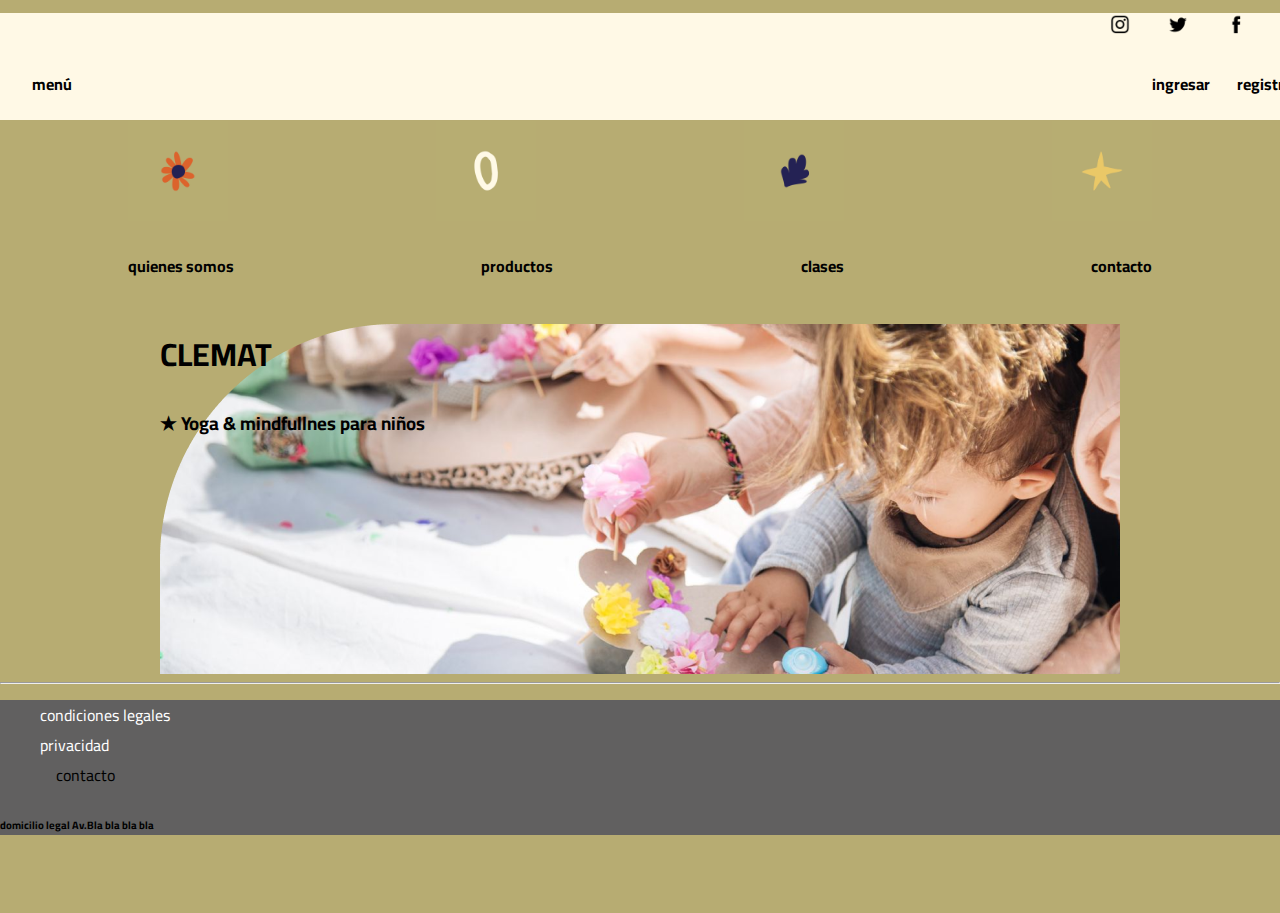
<file: index.html>
<!DOCTYPE html>
<html lang="en">

<head>
    <!-- Etiquetas Meta -->
    <meta charset="UTF-8">
    <meta http-equiv="X-UA-Compatible" content="IE=edge">
    <meta name="viewport" content="width=device-width, initial-scale=1.0">

    <!-- Título de pestaña -->
    <title>Clemat Yoga</title>  

  <link rel="stylesheet" href="main.css">
   
    
</head>

<body>
    
     
     <!--menú/ buscar y del otro lado registrarse/ ingresar-->
     
     <header>
       <nav class="menuFijo" >
          <div>
           <!--enlaces a redes sociales/ margen superior derecho-->
            <ul class="redesLista">
              <li><a href="https://www.instagram.com/p/CaUgu_6rD2r/?utm_source=ig_web_copy_link" target="_blank"><img src="instagram.png" alt="instagram" class="redes" ></a></span></li>
              <li><a href="https://www.twitter.com" target="_blank"><img src="twitter.png" alt="twitter" class="redes"></a></span></li>
              <li><a href="https://www.twitter.com" target="_blank"><img src="facebook.png" alt="facebok" class="redes"></a></span></li>
            </ul> 
          </div>    
         <!--esto iría en el margen superior izquierdo-->
         <ul class="indexMenu">
             <li><h4><a href="menu" class="menuDrop">menú</a></h4></li>
               <ul class="dropDown">
                 <li><a href="index.html"> incio </a></li>
                  <li><a href="quienes.html">quiénes somos</a></li>
                  <li><a href="clases.html">clases</a></li>
                  <li><a href="productos.html">productos</a></li>
                  <li><a href="contacto.html">contacto</a></li>
               </ul>
              <!--esto iría en el margen superior derecho-->
             <li><h4><a class="ingreso" href="XXXXXX">ingresar</a></h4></li>
             <li><h4><a href="XXXXXX">registrarse</a></h4></li>
         </ul>
     
         </nav>
        </header>
         <main id="Main">
           <!---esto debería ir uno al lado del otro con una imagen arriba de la palabra, ambas cosas clickeables-->
           <section class="mainImg">
             <span><a href="quienes.html"><img src="flor.jpeg" alt="flor" width="100px"></a></span>
             <span><a href="productos.html"><img src="circulo.jpeg" alt="circulo" width="100px"></a></span>
             <span><a href="clases.html"><img src="luna.jpeg" alt="luna" width="100px"></a></span>
             <span><a href="contacto.html"><img src="estrella.jpeg" alt="estrella" width="100px"></a></span>

           </section>
           <section class="mainLinks">
               
            <span><h4><a href="quienes.html">quienes somos</a></h4></span>
            <span><h4><a href="productos.html">productos</a></h4></span>
            <span><h4><a href="clases.html">clases</a></h4></span>
            <span><h4><a href="contacto.html">contacto</a></h4></span> 
           </section>

         </main>
     <!--el logo me gustaría que sea clickeable y vaya sobre un video -->
     <section class="divTitulo">
      <div><h1>CLEMAT</h1></div>
      <div><h3>★ Yoga & mindfullnes para niños</h3></div>
     </section> 
    
   
     <hr>
   
   
     <footer>
         <ul>
             <li>condiciones legales</li>
             <li>privacidad</li>
             <li><a href="contacto.html"><span>contacto</span></a></li>
         </ul>
         <h6>domicilio legal Av.Bla bla bla bla</h6>

        <!-- Pie de página -->
     </footer>
    
</body>

</html>
</file>
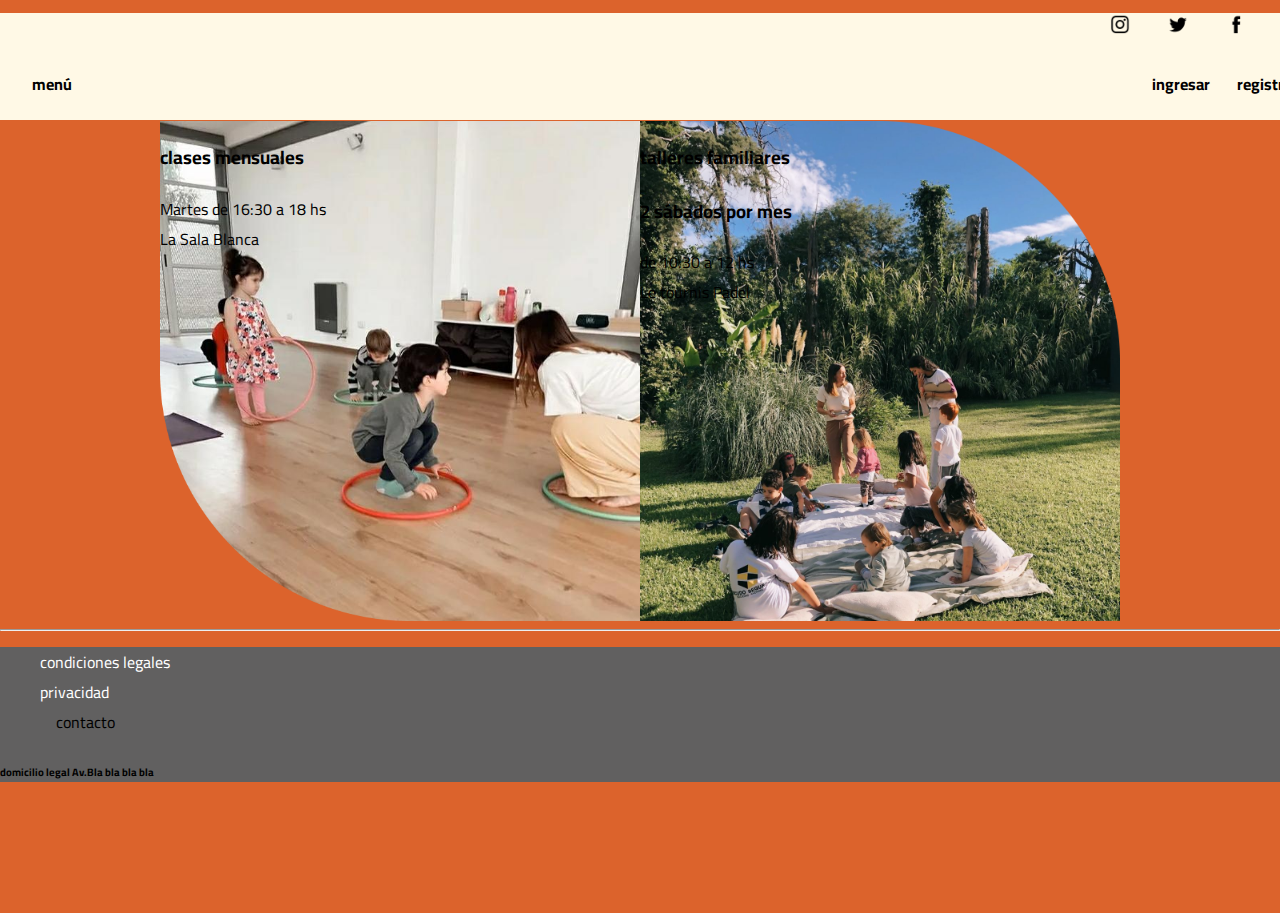
<file: clases.html>
<!DOCTYPE html>
<html lang="en">

<head>
    <!-- Etiquetas Meta -->
    <meta charset="UTF-8">
    <meta http-equiv="X-UA-Compatible" content="IE=edge">
    <meta name="viewport" content="width=device-width, initial-scale=1.0">

    <!-- Título de pestaña -->
    <title>Clemat Yoga</title>   
    <link rel="stylesheet" href="main.css">
        
    
</head>

<body class="bodyClases">    
        <header>

           <nav class="menuFijo" >
                    <div>
                     <!--enlaces a redes sociales/ margen superior derecho-->
                      <ul class="redesLista">
                        <li><a href="https://www.instagram.com/p/CaUgu_6rD2r/?utm_source=ig_web_copy_link" target="_blank"><img src="instagram.png" alt="instagram" class="redes" ></a></span></li>
                        <li><a href="https://www.twitter.com" target="_blank"><img src="twitter.png" alt="twitter" class="redes"></a></span></li>
                        <li><a href="https://www.twitter.com" target="_blank"><img src="facebook.png" alt="facebok" class="redes"></a></span></li>
                      </ul> 
                    </div>    
                   <!--esto iría en el margen superior izquierdo-->
                   <ul class="indexMenu">
                       <li><h4><a href="menu" class="menuDrop">menú</a></h4></li>
                         <ul class="dropDown">
                           <li><a href="index.html"> incio </a></li>
                            <li><a href="quienes.html">quiénes somos</a></li>
                            <li><a href="clases.html">clases</a></li>
                            <li><a href="productos.html">productos</a></li>
                            <li><a href="contacto.html">contacto</a></li>
                         </ul>
                        <!--esto iría en el margen superior derecho-->
                       <li><h4><a class="ingreso" href="XXXXXX">ingresar</a></h4></li>
                       <li><h4><a href="XXXXXX">registrarse</a></h4></li>
                   </ul>
               
                </nav>
        </header>
        <article class="clases">
            <section class="mensuales">
                <div><h3>clases mensuales</h3></div>
                <div>Martes de 16:30 a 18 hs</div>
                <div><a href="https://la-sala-blanca.negocio.site/">La Sala Blanca</a></div>
            </section>
            <section class="talleres">
             <div><h3>talleres familiares</h3></div>
                  <div><h3>2 sábados por mes</h3></div>
                  <div>de 10:30 a 12 hs</div>
                  <div>Le tournis Padel</div>
            
                </ul>
            </section>    

        </article>
    <hr>
   
   
     <footer>
         <ul>
             <li>condiciones legales</li>
             <li>privacidad</li>
             <li><a href="contacto.html"><span>contacto</span></a></li>
         </ul>
         <h6>domicilio legal Av.Bla bla bla bla</h6>

       
     </footer>
</body>
</file>
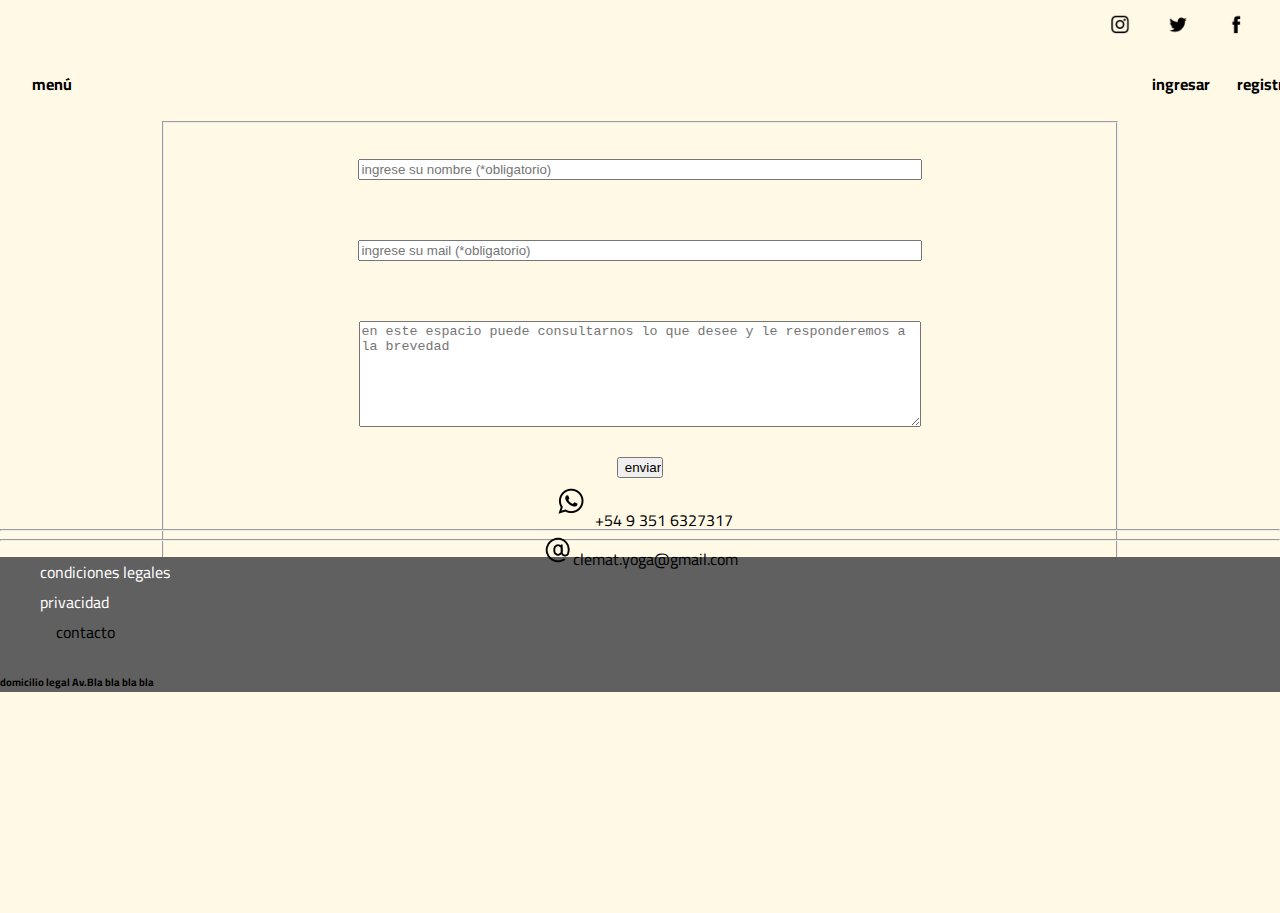
<file: contacto.html>
<!DOCTYPE html>
<html lang="en">

<head>
    <!-- Etiquetas Meta -->
    <meta charset="UTF-8">
    <meta http-equiv="X-UA-Compatible" content="IE=edge">
    <meta name="viewport" content="width=device-width, initial-scale=1.0">

    <!-- Título de pestaña -->
    <title>Clemat Yoga</title>   
    <link rel="stylesheet" href="main.css">
        
    
</head>

<body class="bodyContacto">
    
        <header>

            <nav class="menuFijo" >
                <div>
                 <!--enlaces a redes sociales/ margen superior derecho-->
                  <ul class="redesLista">
                    <li><a href="https://www.instagram.com/p/CaUgu_6rD2r/?utm_source=ig_web_copy_link" target="_blank"><img src="instagram.png" alt="instagram" class="redes" ></a></span></li>
                    <li><a href="https://www.twitter.com" target="_blank"><img src="twitter.png" alt="twitter" class="redes"></a></span></li>
                    <li><a href="https://www.twitter.com" target="_blank"><img src="facebook.png" alt="facebok" class="redes"></a></span></li>
                  </ul> 
                </div>    
               <!--esto iría en el margen superior izquierdo-->
               <ul class="indexMenu">
                   <li><h4><a href="menu" class="menuDrop">menú</a></h4></li>
                     <ul class="dropDown">
                       <li><a href="index.html"> incio </a></li>
                        <li><a href="quienes.html">quiénes somos</a></li>
                        <li><a href="clases.html">clases</a></li>
                        <li><a href="productos.html">productos</a></li>
                        <li><a href="contacto.html">contacto</a></li>
                     </ul>
                    <!--esto iría en el margen superior derecho-->
                   <li><h4><a class="ingreso" href="XXXXXX">ingresar</a></h4></li>
                   <li><h4><a href="XXXXXX">registrarse</a></h4></li>
               </ul>
           
            </nav>

        </header>
        <section>
            <article class="contactoArt">
              <form action="#" method="GET" enctype="multipart/form-data"> 
                  <fieldset>

                      <label for="nombre"></label>
                      <br>
                      <input class="espacioInput" name="nombre" type="text" placeholder="ingrese su nombre (*obligatorio)">   
                      <br>
                      <label for="mail"> </label>
                      <br>
                      <input class="espacioInput" name="mail" placeholder="ingrese su mail (*obligatorio)">
                      <br>
                      <label for="mail"></label>
                      <br>
                      <textarea class="consultaInput" name="consulta" placeholder="en este espacio puede consultarnos lo que desee y le responderemos a la brevedad"></textarea>
                      <br>
                      
                    <input class="enviarInput" name="enviar" type="submit" value="enviar">
                        <section class="mailWhats">
                           <div><img src="whatsappicono.png" alt="whatsapp"><a href="https://api.whatsapp.com/send?phone=5493516327317">+54 9 351 6327317</a></div>
                           <div><img src="arrobaicon.png" alt="gmail" width="30px"><a href="mailto:clemat.yoga@gmail.com">clemat.yoga@gmail.com</a></div>
                        </section>
                  </fieldset>

                  
  
              </form>
            </article>
            <hr>
 
          </section>
  


     <hr>
   
   
     <footer>
         <ul>
             <li>condiciones legales</li>
             <li>privacidad</li>
             <li><a href="contacto.html"><span>contacto</span></a></li>
         </ul>
         <h6>domicilio legal Av.Bla bla bla bla</h6>

        <!-- Pie de página -->
     </footer>
    
</body>
</file>
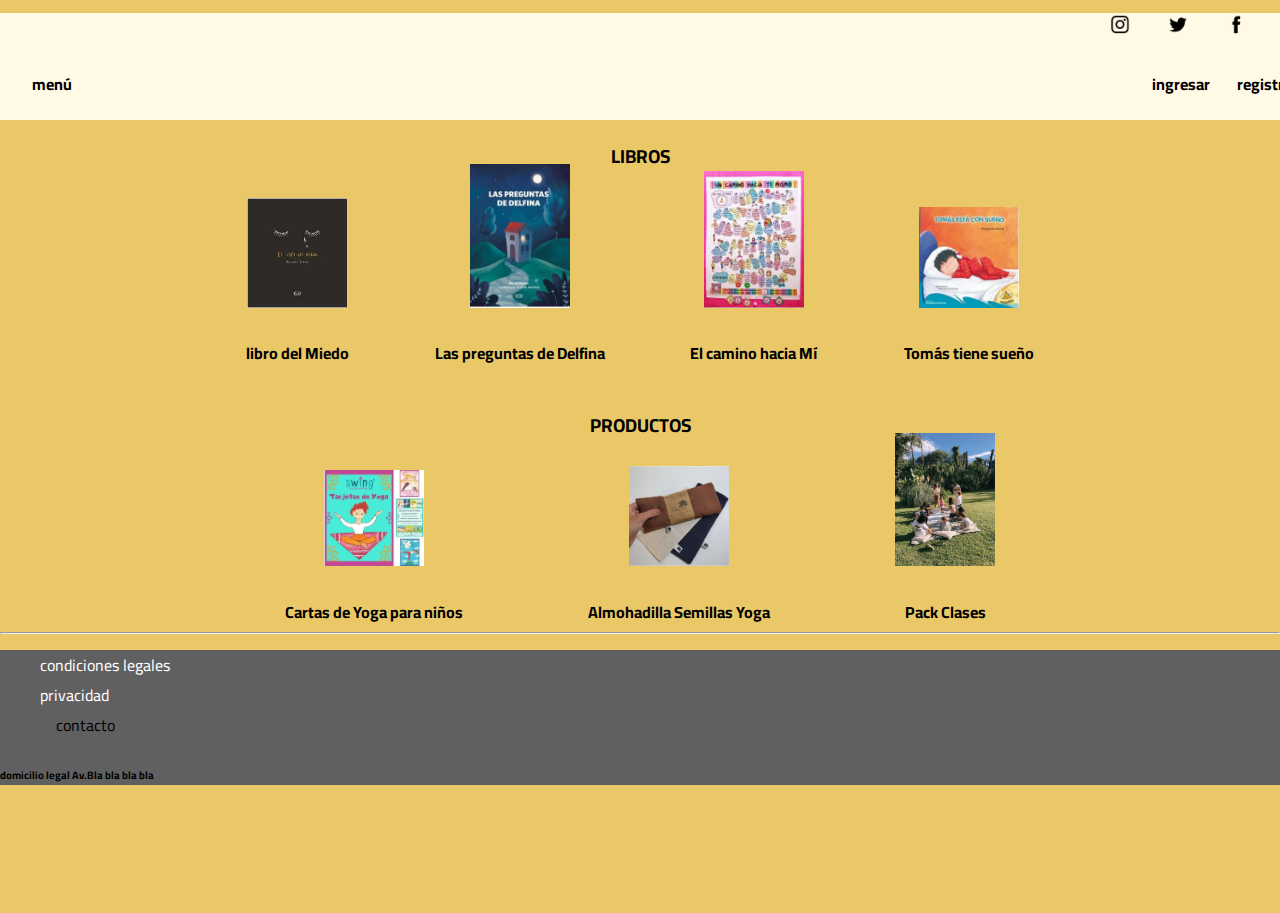
<file: productos.html>
<!DOCTYPE html>
<html lang="en">

<head>
    <!-- Etiquetas Meta -->
    <meta charset="UTF-8">
    <meta http-equiv="X-UA-Compatible" content="IE=edge">
    <meta name="viewport" content="width=device-width, initial-scale=1.0">

    <!-- Título de pestaña -->
    <title>Clemat Yoga</title> 
    <link rel="stylesheet" href="main.css">  
        
    
</head>

<body class="bodyProductos">
    
        <header>
            <nav class="menuFijo" >
                <div>
                 <!--enlaces a redes sociales/ margen superior derecho-->
                  <ul class="redesLista">
                    <li><a href="https://www.instagram.com/p/CaUgu_6rD2r/?utm_source=ig_web_copy_link" target="_blank"><img src="instagram.png" alt="instagram" class="redes" ></a></span></li>
                    <li><a href="https://www.twitter.com" target="_blank"><img src="twitter.png" alt="twitter" class="redes"></a></span></li>
                    <li><a href="https://www.twitter.com" target="_blank"><img src="facebook.png" alt="facebok" class="redes"></a></span></li>
                  </ul> 
                </div>    
               <!--esto iría en el margen superior izquierdo-->
               <ul class="indexMenu">
                   <li><h4><a href="menu" class="menuDrop">menú</a></h4></li>
                     <ul class="dropDown">
                       <li><a href="index.html"> incio </a></li>
                        <li><a href="quienes.html">quiénes somos</a></li>
                        <li><a href="clases.html">clases</a></li>
                        <li><a href="productos.html">productos</a></li>
                        <li><a href="contacto.html">contacto</a></li>
                     </ul>
                    <!--esto iría en el margen superior derecho-->
                   <li><h4><a class="ingreso" href="XXXXXX">ingresar</a></h4></li>
                   <li><h4><a href="XXXXXX">registrarse</a></h4></li>
               </ul>
           
            </nav>
        </header>

        <article class="productosArt">
            <div class="titulosProd"><h3>LIBROS</h3></div>
            <section class="muestraProd">    
                <span><img src="librodelmiedo.JPG" alt="libromiedo" width="100px"><h4>libro del Miedo</h4></span>
                <span><img src="libropreguntas.JPG" alt="libropreguntas" width="100px"><h4>Las preguntas de Delfina</h4></span>
                <span><img src="librocamino.JPG" alt="librocamino" width="100px"><h4>El camino hacia Mí</h4></span>
                <span><img src="librotomas.JPG" alt="librotomas" width="100px"><h4>Tomás tiene sueño</h4></span>
            </section>
            <div class="titulosProd" ><h3>PRODUCTOS</h3></div> 
            <section class="muestraProd">
                <span><img src="cartasyoga.JPG" alt="cartas" width="100px"><h4>Cartas de Yoga para niños</h4></span>
                <span><img src="antifazsemillas.JPG" alt="semillas" width="100px"><h4>Almohadilla Semillas Yoga</h4></span>
                <span><img src="packclases.jpeg" alt="librocamino" width="100px"><h4>Pack Clases</h4></span>
                    
            </section>  
            
        </article>
    <hr>
   
   
     <footer>
         <ul>
             <li>condiciones legales</li>
             <li>privacidad</li>
             <li><a href="contacto.html"><span>contacto</span></a></li>
         </ul>
         <h6>domicilio legal Av.Bla bla bla bla</h6>

        <!-- Pie de página -->
     </footer>
    
</body>
</file>
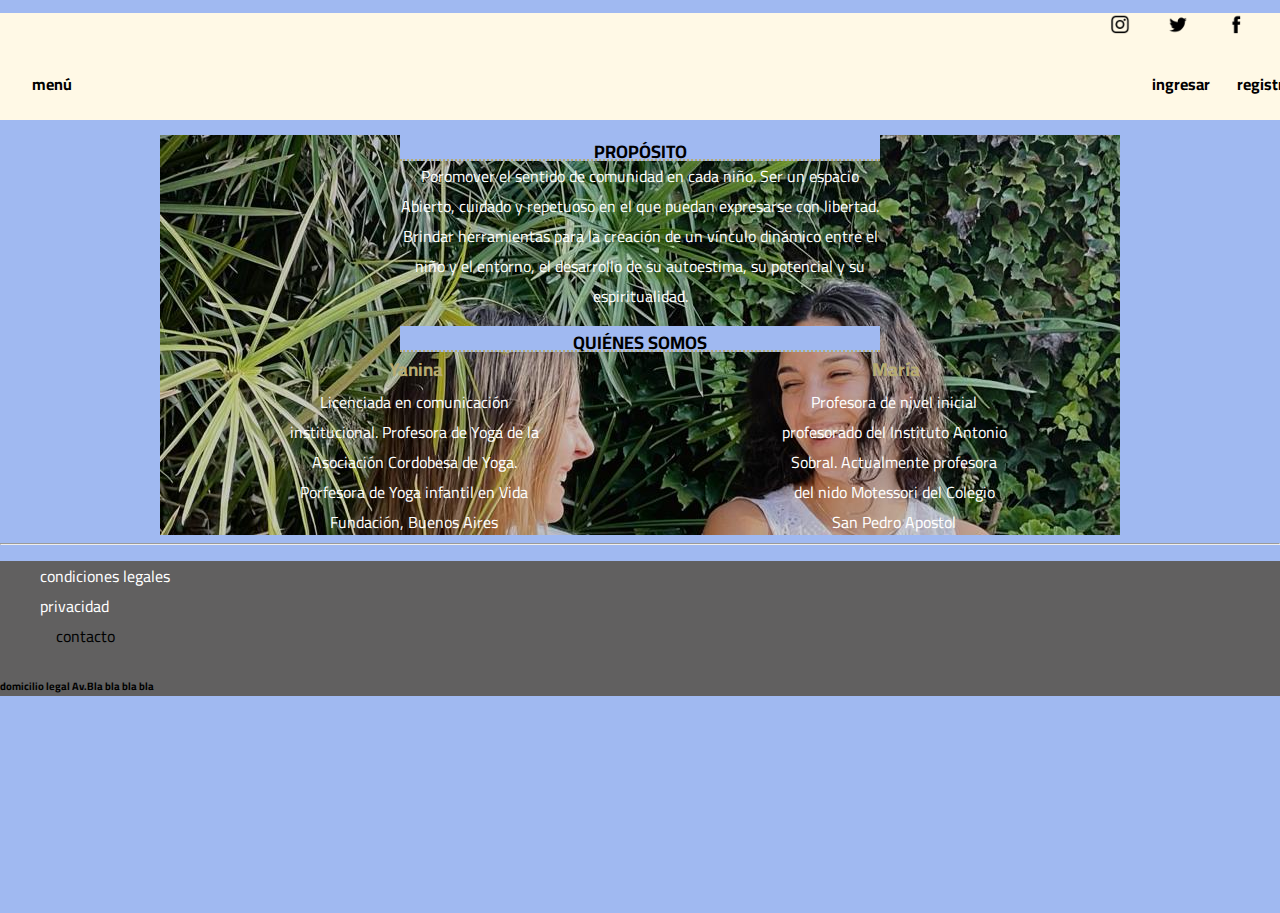
<file: quienes.html>
<!DOCTYPE html>
<html lang="en">

<head>
    <!-- Etiquetas Meta -->
    <meta charset="UTF-8">
    <meta http-equiv="X-UA-Compatible" content="IE=edge">
    <meta name="viewport" content="width=device-width, initial-scale=1.0">

    <!-- Título de pestaña -->
    <title>Clemat Yoga</title>   
    <link rel="stylesheet" href="main.css">
    
</head>

<body class="bodyQuienes">
    
        <header>
            <nav class="menuFijo" >
                <div>
                 <!--enlaces a redes sociales/ margen superior derecho-->
                  <ul class="redesLista">
                    <li><a href="https://www.instagram.com/p/CaUgu_6rD2r/?utm_source=ig_web_copy_link" target="_blank"><img src="instagram.png" alt="instagram" class="redes" ></a></span></li>
                    <li><a href="https://www.twitter.com" target="_blank"><img src="twitter.png" alt="twitter" class="redes"></a></span></li>
                    <li><a href="https://www.twitter.com" target="_blank"><img src="facebook.png" alt="facebok" class="redes"></a></span></li>
                  </ul> 
                </div>    
               <!--esto iría en el margen superior izquierdo-->
               <ul class="indexMenu">
                   <li><h4><a href="menu" class="menuDrop">menú</a></h4></li>
                     <ul class="dropDown">
                       <li><a href="index.html"> incio </a></li>
                        <li><a href="quienes.html">quiénes somos</a></li>
                        <li><a href="clases.html">clases</a></li>
                        <li><a href="productos.html">productos</a></li>
                        <li><a href="contacto.html">contacto</a></li>
                     </ul>
                    <!--esto iría en el margen superior derecho-->
                   <li><h4><a class="ingreso" href="XXXXXX">ingresar</a></h4></li>
                   <li><h4><a href="XXXXXX">registrarse</a></h4></li>
               </ul>
           
            </nav>
        </header>
        <article class="quienesSomos">
            <section class="proposito"> 
                <div class="quienesTitulo"><h2>PROPÓSITO</h2></div>
                <div><p>Poromover el sentido de comunidad en cada niño. Ser un espacio Abierto, cuidado y repetuoso en el que puedan expresarse con libertad. Brindar herramientas para la creación de un vínculo dinámico entre el niño y el entorno, el desarrollo de su autoestima, su potencial y su espiritualidad.</p></div>
            </section>
            <div class="quienesTitulo"><h2 >QUIÉNES SOMOS</h2></div>
            <section class="quienesProfes">
                <article>    
                  <div><h3 class="nombresQuienes">Yanina</h3></div>
                  <p>Licenciada en comunicación institucional. Profesora de Yoga de la Asociación Cordobesa de Yoga. Porfesora de Yoga infantil en Vida Fundación, Buenos Aires</p>
                </article>
                <article>
                  <div><h3 class="nombresQuienes">María</h3></div>
                  <p>Profesora de nivel inicial profesorado del Instituto Antonio Sobral. Actualmente profesora del nido Motessori del Colegio San Pedro Apostol</p>
                </article>
            </section>
        </article>
        
        <hr>
        
        <footer>
            <ul>
                <li>condiciones legales</li>
                <li>privacidad</li>
                <li><a href="contacto.html"><span>contacto</span></a></li>
            </ul>
            <h6>domicilio legal Av.Bla bla bla bla</h6>
   
        </footer>    

    
</body>
</file>
<file: main.css>
@import url('https://fonts.googleapis.com/css2?family=Cairo:wght@400;700&family=Roboto:wght@400;700&display=swap');
html, body{
    height: 100%;
}
body{
    background-color: #B7AC72;
    font-family: 'Cairo', sans-serif;
    margin: 0 auto;
    
}
ul{
    list-style: none;
    
}
a:hover{
    font-weight: bolder;
    color: lightyellow;
}
a{
    text-decoration: none;
    color: black;
}
/*header*/
.menuFijo{
    background-color: #FFF9E6;
}

/*enlaces superiores derechos*/
nav ul.redesLista{
    margin-top: 1%;
    margin-bottom: 1%;
    padding-top: 1px;
    padding-bottom: 1px;
    border-left: 1cm;
    display: flex;
    font-family: 'Cairo', sans-serif;
    font-weight: bolder;
    font-size: large;
          
}

img.redes{
    width: 20px;
    padding-right: 4px;
    margin-right: 4px;
}
.redes{
    font-size: large;
    font-weight: bolder;
    
}
.redesLista li:first-child{
    margin-left: 85%;
}

/*menú desplegable izquierda*/
.indexMenu {
    list-style-type: none;
    margin-top: 1px;
    margin-bottom: 1px;
    padding: 2px, 2px, 2px, 2px;
    overflow: hidden;
    
    
}
  
.menuDrop {
    float: left;
}
  
li a, .indexMenu {
    display: flex;
    text-align: center;
    padding-right: 14px;
    padding-left: 16px;
    text-decoration: none;
}
  
li a:hover, .indexMenu:hover .menuDrop {
    font-weight: bolder;
    color: lightyellow;
}
  
li.indexMenu {
    display: inline-block;
}
  
.dropDown {
    display: none;
    position: absolute;
    background-color: #f9f9f9;
    min-width: 160px;
    box-shadow: 0px 8px 16px 0px rgba(0,0,0,0.2);
    z-index: 1;
    margin-left: 5px;
    padding-left: 5px;
}
  
.dropDown a {
    color: black;
    padding: 12px 16px;
    text-decoration: none;
    display: block;
    text-align: left;
}
  
.dropDown a:hover {
    background-color: #f1f1f1;
}
  
.indexMenu:hover .dropDown {
    display: block;
}

.indexMenu li a.ingreso{
    margin-right: 10px;
    margin-left: 1050px;
    padding-right: 1px;
    
}


/*main*/
#Main{
    width: 80%;
    margin: 0 auto;    
    
}
.mainImg{
    display: flex;
    flex-direction: row;
    justify-content: space-between;
}
.mainLinks{
    display: flex;
    flex-direction: row;
    justify-content: space-between;
    align-items: center;
    
}    

/*título e imagen*/

.divTitulo{
    
    width: 75%;
    height: 350px;
    margin: 0 auto;
    background-image: url(mainclemat.png);  


}


.instagram-media{
    float: center;
    
}
h1{
    justify-content: flex-start;
}

h4{
    font-weight: bold;
    color: black;
    
}
/*footers*/
footer{
    background-color: rgb(97, 96, 96);
}

footer ul{
    color: white;
}

/*página Quienes Somos*/
.bodyQuienes{
    background-color: #A0B9F1;
}
.quienesSomos{
    width: 75%;
    height: 400px;
    margin: 0 auto;
    background-image: url(yaniymari.jpeg);
    color: white;
    text-align: center
}
.proposito{
    text-align: center;
}
.quienesTitulo{    
    background-color: #A0B9F1;
    width: 50%;
    height: 24px;
    margin:0 auto;
    margin-top: 3px;
    font-size: 12px;
    border-bottom: dotted 2px #B7AC72;
    color: black;
}
.quienesProfes{
    display: flex;
    flex-direction: row;
}
.nombresQuienes{
    color: #B7AC72;
    display: flex;
    flex-direction: row;
    width: 10%;
    margin: 0 auto;
    align-items: center;
}
article p{
    width: 50%;
    margin:0 auto;
}
/*pestaña clases*/
.bodyClases{
    background-color: #DC632C;

}
.clases{
    width: 75%;
    height: 500px;
    margin:0 auto;
    display: flex;
    flex-direction: row;
}
.mensuales{
    width: 50%;
    background-image: url(lasalablanca.png);
    background-repeat: no-repeat;
    background-size: cover;
    
}
.talleres{
    width: 50%;
    background-image: url(letournispadel.png);
    background-repeat: no-repeat;
    background-size: cover;
}
/*contacto*/
.bodyContacto{
    background-color: #FFF9E6;
}   
.contactoArt{
    width: 75%;
    height: 400px;
    margin: 0 auto;
}
.espacioInput{
    width: 60%;
    margin:0 auto;
    display: flex;
    flex-direction: column;
}
.consultaInput{
    width: 60%;
    height: 100px;
    margin:0 auto;
    display: flex;    
}
.enviarInput{
    width: 5%;
    margin: 0 auto;
    display: flex;
    cursor: pointer;
}
.mailWhats{
    width: 40%;
    margin: 0 auto;
    display: flex;
    flex-direction: column;
    align-items: center;
}

/*página Productos*/
.bodyProductos{
    background-color: #EAC867;
}
.productosArt{
    width: 75%;
    height: 485px;
    margin: 0 auto;
}
.titulosProd{
    width: 40%;
    height: 25px;
    margin: 0 auto;
    text-align: center;
    
}
.muestraProd{
    display: flex;
    flex-direction: row;
    justify-content: space-evenly;
    align-items: end;
    text-align: center;

}
</file>
